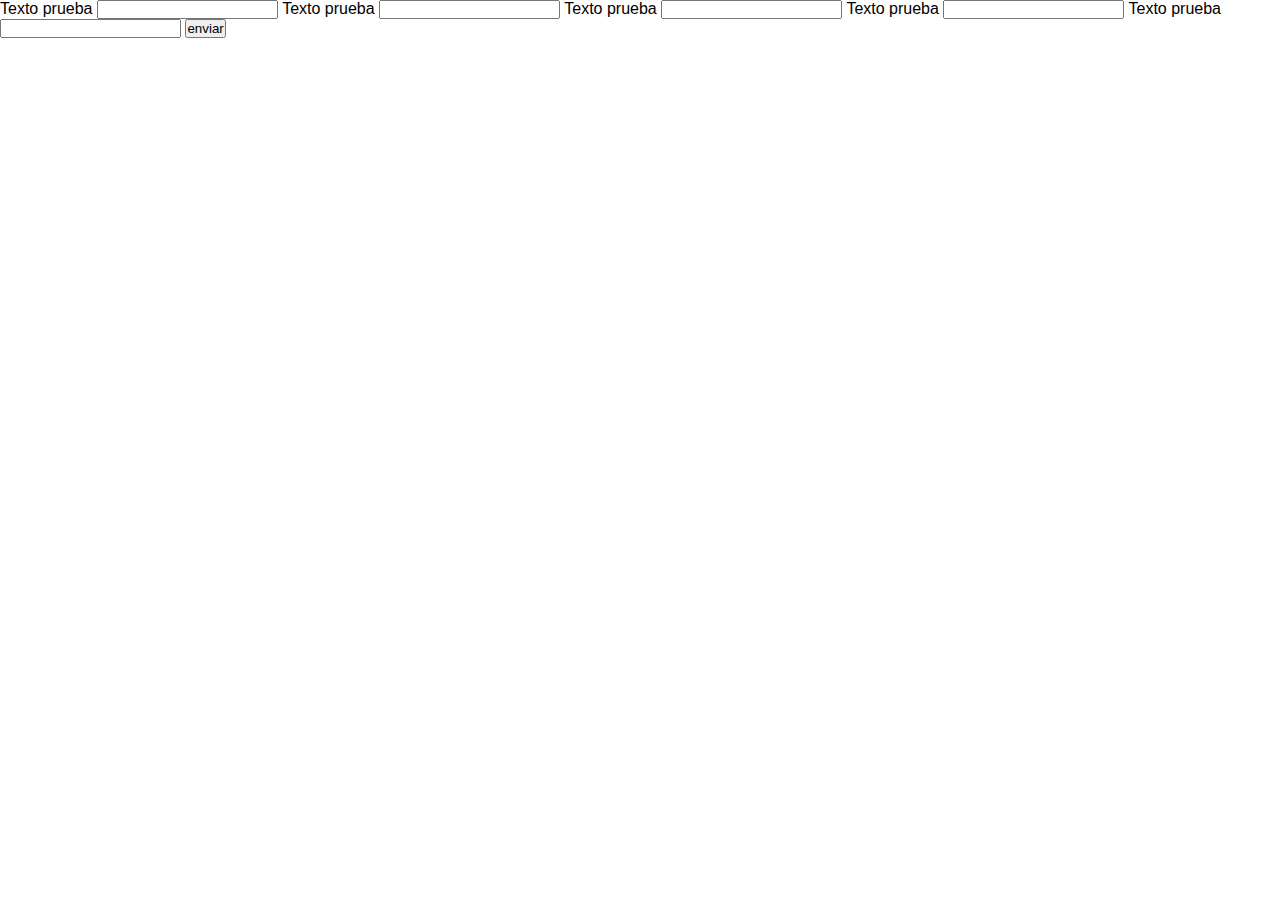
<file: html/indexPrueba.html>
<!DOCTYPE html>
<html lang="en">
<head>
    <meta charset="UTF-8">
    <meta name="viewport" content="width=device-width, initial-scale=1.0">
    <title>Document</title>
    <link rel="stylesheet" href="/style/characters.css" />
</head>
<body>
    <section class="seccionForm">
        <div class="contenedor">
            <form action="">
                <label for="">Texto prueba</label>
                <input type="text" name="" id="">
                <label for="">Texto prueba</label>
                <input type="text" name="" id="">
                <label for="">Texto prueba</label>
                <input type="text" name="" id="">
                <label for="">Texto prueba</label>
                <input type="text" name="" id="">
                <label for="">Texto prueba</label>
                <input type="text" name="" id="">
                <input type="submit" value="enviar">
            </form>
        </div>
    </section>
</body>
</html>
</file>
<file: style/characters.css>
* {
  box-sizing: border-box;
  margin: 0;
  padding: 0;
  font-family: "Roboto", sans-serif;
}
:root {
  /* colores */
  --color-body: hsl(0, 0%, 25%);
  --color-section: hsl(0, 0%, 15%);
  --color-text: hsl(0, 0%, 100%);
  --color-pri: hsla(263, 60%, 48%, 0.918);
  --color-sec: hsla(180, 66%, 63%, 0.898);
  /* tamaño de fuentes */
  --h1-fs: 1.5rem;
  --h2-fs: 1.25rem;
  --h3-fs: 1.15rem;
  --fs-small: .8rem;
  --fs-normal: .95rem;
  --fs-big: 1.1rem;
}
.body {
  background-color: var(--color-body);
}
main {
  overflow-x: hidden;
}
.seccion {
  margin-block: 2rem 3rem;
}
.grid {
  display: grid;
  padding-inline: 1.5rem;
}
main {
  width: 100%;
  height: 100%;
  color: var(--color-text);
  font-size: var(--fs-normal);
}
.charactersContainer {
  row-gap: 1.5rem;
  text-align: center;
}
.cardContainerCharacters {
  width: 100%;
  height: 100%;
  padding: 1rem;
  display: grid;
  grid-template-columns: repeat(3, 1fr);
  gap: 1rem;
  place-items: center;
}
.cardCharacters h3 {
  font-size: 1.2rem;
}
.cardCharacters img {
  width: 280px;
  height: 260px;
  object-fit: contain;
  border-radius: 5px;
}
.borderColor {
  border-radius: 0 10px 0 10px;
  padding: 2px;
  width: 300px;
  height: 500px;
  background-image: linear-gradient(to right, var(--color-pri), var(--color-sec));
}
.cardCharacters {
  border-radius: 0 10px 0 10px;
  background-color: #252525ce;
  width: 100%;
  height: 100%;
  display: flex;
  flex-direction: column;
  align-items: center;
  justify-content: space-between;
  padding: 12px;
}
.cardCharacters h3 {
  filter: drop-shadow(0 0 2px var(--color-sec));
}
.bodyCharacters {
  height: 50%;
  width: 100%;
  display: flex;
  flex-direction: column;
  justify-content: space-around;
  border-top: 1px solid #fff;
}
.bodyCharacters p {
  font-weight: 700;
  font-size: var(--fs-normal);
}
.bodyCharacters span {
  font-weight: normal;
  font-size: var(--fs-small);
}
/*endRegion*/
/*BS*/
.navbar {
  background-color:#252525 ; /* Cambia el color de fondo */
  /* background-image: url('ruta/a/imagen.png'); */ /* O utiliza una imagen de fondo */
}
.navbar-brand img {
  width: 100px; /* Ajusta el ancho según tus preferencias */
  margin-right: 300px; /* Agrega margen a la derecha del logotipo */
  margin-left: 50px;
  filter: grayscale(0%); /* Puedes aplicar efectos, como desaturación */
}

/* Cambia el color del logotipo en el hover */
.navbar-brand img:hover {
  filter:grayscale(50%)
  
}
.navbar-nav .nav-link {
  color:#252525; /* Cambia el color de los enlaces de navegación */
  font-size: 16px; /* Ajusta el tamaño de fuente */
  margin: 0 10px; /* Agrega margen horizontal entre los enlaces */
}

/* Cambia el color de los enlaces en el hover */
.navbar-nav .nav-link:hover {
  color:#6930C3; /* Cambia el color al pasar el mouse */
}
/* Cambia el color del texto de los enlaces de navegación en la barra de navegación */
.navbar-nav .nav-link {
  color: #fff; /* Cambia el color del texto a blanco o cualquier otro color legible */
}

@keyframes animated-flashing {
  0% {
    opacity: 1;
  }
  50% {
    opacity: 0;
  }
  100% {
    opacity: 1;
  }
}

.animated-flashing {
  animation: animated-flashing 1s linear infinite;
}


/* 
.seccionForm {
  background-color: lightblue;
  width: 100%;
  height: 100vh;
  display: grid;
  place-items: center;
}
.contenedor {
  width: 500px;
  height: 600px;
  padding: 2rem;
}
form {
  display: flex;
  flex-direction: column;
  justify-content: space-around;
  background-color: red;
  padding: 2rem 1rem;
  width: 100%;
  height: 100%;
} */
</file>
